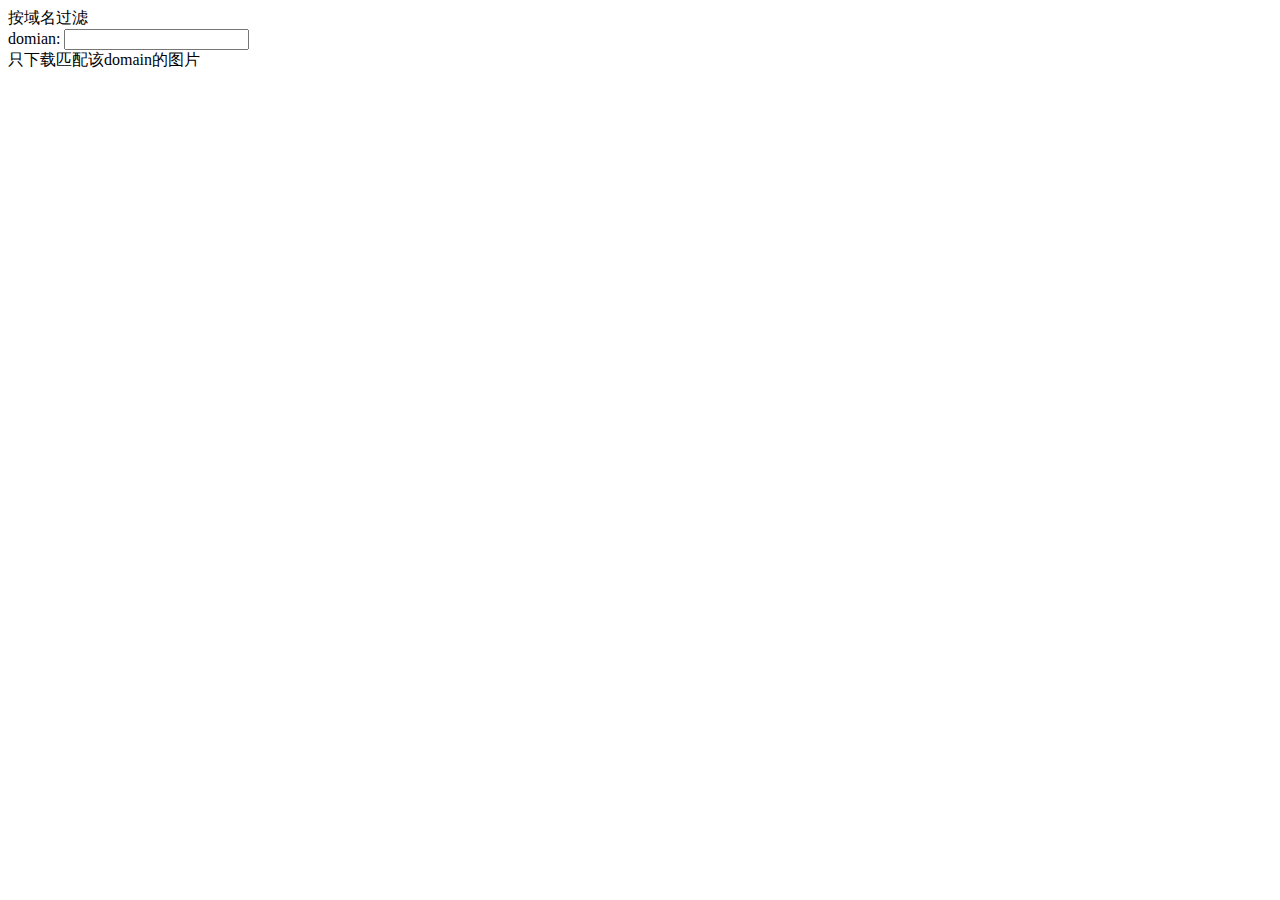
<file: download-images/src/popup/index.html>
<html lang="en">
    <head>
        <meta charset="UTF-8">
        <script src="./index.js"></script>
        <link rel="stylesheet" type="text/css" href="./index.css">
    </head>
    <body >
        <div class="mb-3">
            <label for="basic-url" class="form-label">按域名过滤</label>
            <div class="input-group">
              <span class="input-group-text">domian:</span>
              <input id="filter-url" type="text" class="form-control">
            </div>
            <div class="form-text">只下载匹配该domain的图片</div>
          </div>
    </body>
</html>
</file>
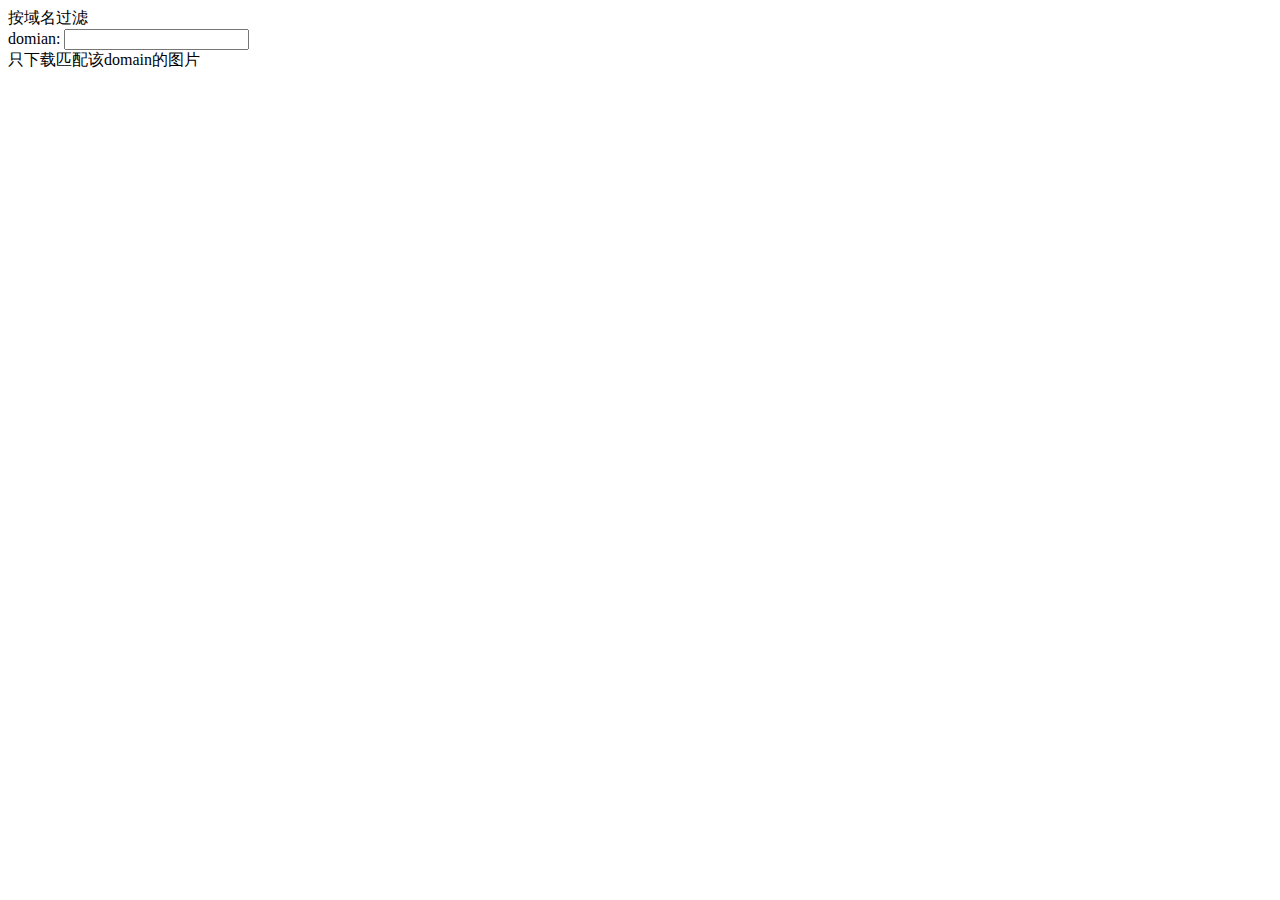
<file: download-images/src/options.html>
<!DOCTYPE html>
<html lang="en">
    <head>
        <meta charset="UTF-8">
        <script src="./options.js"></script>
    </head>
    <body>
        <div class="mb-3">
            <label for="basic-url" class="form-label">按域名过滤</label>
            <div class="input-group">
              <span class="input-group-text">domian:</span>
              <input id="filter-url" type="text" class="form-control">
            </div>
            <div class="form-text">只下载匹配该domain的图片</div>
          </div>
    </body>
</html>
</file>
<file: download-images/src/popup/index.css>
body{
    min-width: 300px;
    min-height: 100px;
}
</file>
